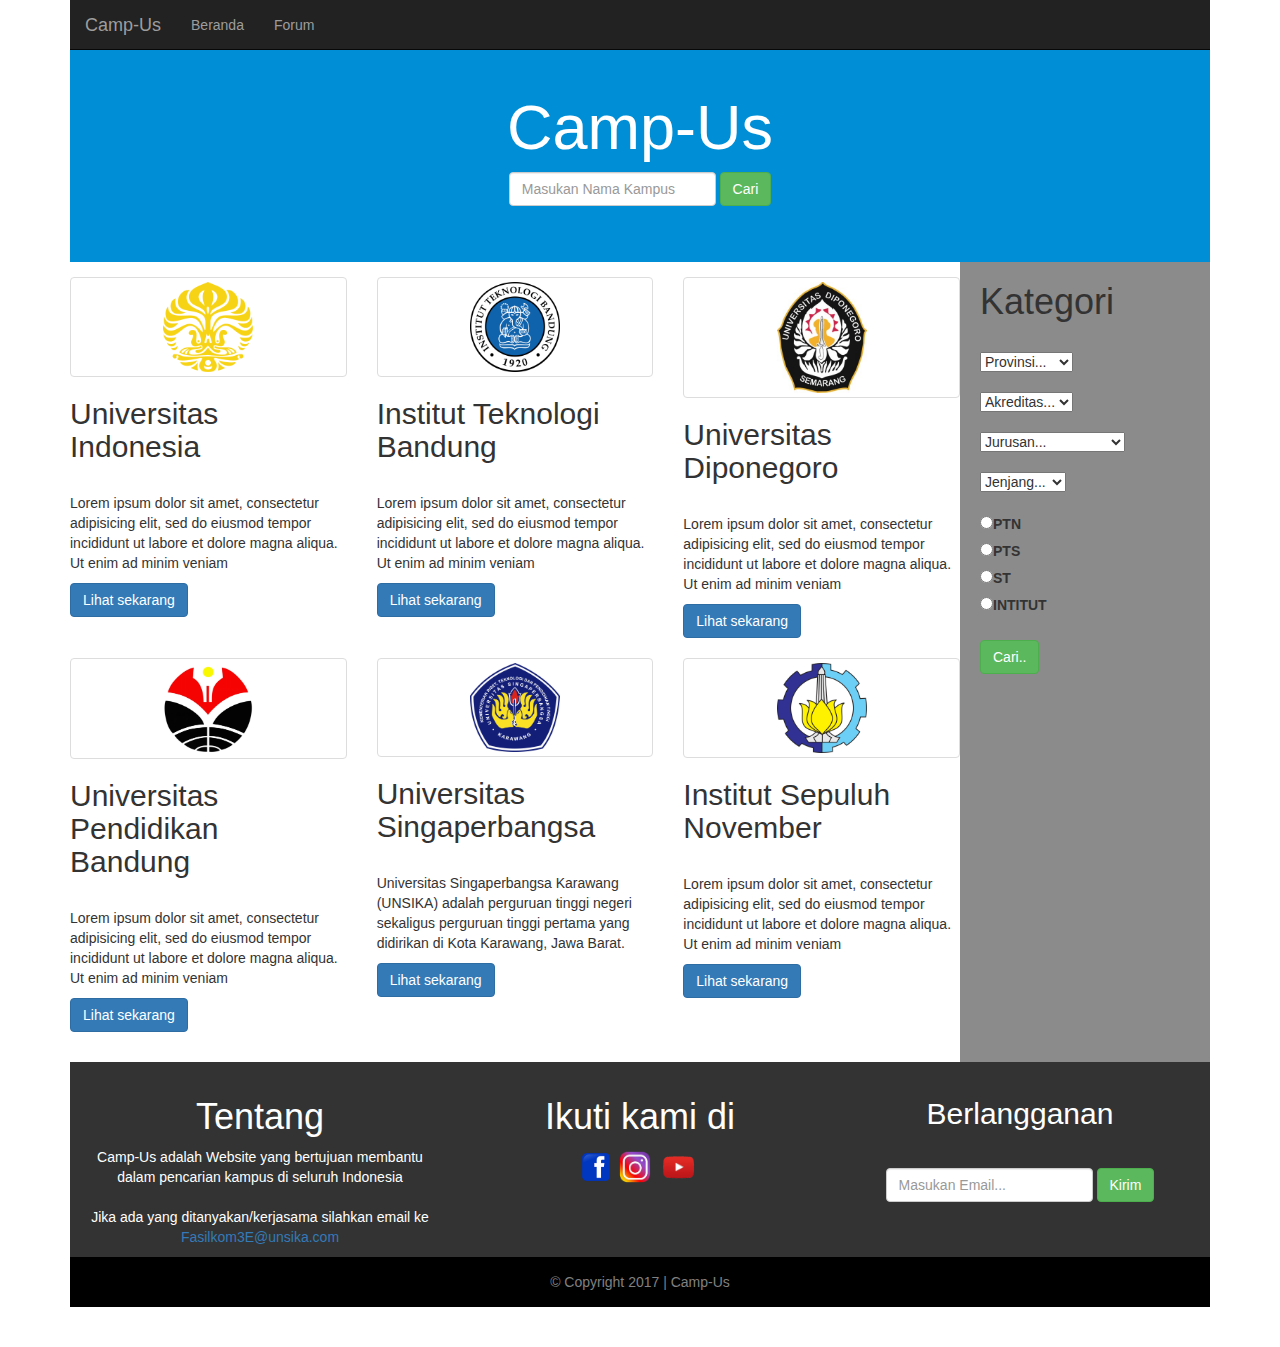
<file: WEB CAMP-US/index.html>
<!DOCTYPE html>
<html>
<head>
	<title>Camp-Us</title>
	<link rel="stylesheet" type="text/css" href="style.css">
	<link rel="stylesheet" type="text/css" href="css/bootstrap.min.css">
</head>
<body>

<div class="container">

	<!-- nav -->
	<nav id="nav" class="navbar navbar-inverse navbar-fixed-top">
		<div class="container-fluid">
			<a href="index.html" class="navbar-brand page-scroll">Camp-Us</a>
			<ul class="nav navbar-nav navbar-left">
				<li><a href="index.html">Beranda</a></li> 
				<li><a href="login sign up.html">Forum</a></li>
			</ul>
		</div>
	</nav>
	<!-- nav -->
	

	<!-- jumboron -->
	<div id="jumbotron" class="jumbotron text-center">
		<div id="header-content">
			<h1 id="campus">Camp-Us</h1>
			<form role="search" class="navbar-form navbar-center">
					<div class="form-group">
						<input type="text" class="form-control" placeholder="Masukan Nama Kampus">
						<button type="submit" class="btn btn-success">Cari</button>
					</div>
			</form>
		</div>
	</div> <!-- jumbotron -->
	
	<!-- menu -->
	<div id="menu">
		<h1>Kategori</h1><br>
		<div class="dropdown">
			<select>
					<option>Provinsi...</option>
					<option>Sumatera</option>
					<option>Jawa</option>
					<option>Bali</option>
					<option>Kalimantan</option>
					<option>Sulawesi</option>
					<option>Maluku</option>
					<option>Papua</option>
					<option>NTB</option>
					<option>NTT</option>
			</select><br><br>
			<select>
					<option>Akreditas...</option>
					<option>A</option>
					<option>B</option>
					<option>C</option>
			</select><br><br>
			<select>
					<option>Jurusan...</option>
					<option>Teknik</option>
					<option>Pendidikan</option>
					<option>Ekonomi dan Bisnis</option>
					<option>Politik hukum</option>
					<option>MIPA</option>
			</select><br><br>
			<select>
					<option>Jenjang...</option>
					<option>Diploma 1</option>
					<option>Diploma 2</option>
					<option>Diploma 3</option>
					<option>Sarjana 1</option>
					<option>Sarjana 2</option>
					<option>Sarjana 3</option>
			</select><br><br>
		</div>
		<input id="radio" type="radio" name="radio"><label> PTN</label><br>
		<input id="radio" type="radio" name="radio"><label> PTS</label><br>
		<input id="radio" type="radio" name="radio"><label> ST</label><br>
		<input id="radio" type="radio" name="radio"><label> INTITUT</label><br><br>
		<button class="btn btn-success">Cari..</button>

	</div>
	<!-- menu -->

	<!-- content -->
	<div id="content">
		<div class="row">
 			<div class="col-sm-4">
 				 <a href="#" class="thumbnail">
 				 	<img src="img/UI.png">
 				 </a>
 				 <h2>Universitas Indonesia</h2><br>
 				 <p>Lorem ipsum dolor sit amet, consectetur adipisicing elit, sed do eiusmod
 				 tempor incididunt ut labore et dolore magna aliqua. Ut enim ad minim veniam</p>
 				 <a href="#" class="btn btn-primary">Lihat sekarang</a><br><br>
 			</div>
 			<div class="col-sm-4">
 				 <a href="#" class="thumbnail">
 				 	<img src="img/ITB.png">
 				 </a>
 				 <h2>Institut Teknologi Bandung</h2><br>
 				 <p>Lorem ipsum dolor sit amet, consectetur adipisicing elit, sed do eiusmod
 				 tempor incididunt ut labore et dolore magna aliqua. Ut enim ad minim veniam</p>
 				  <a href="#" class="btn btn-primary">Lihat sekarang</a><br><br>
 			</div>
 			<div class="col-sm-4">
 				 <a href="#" class="thumbnail">
 				 	<img src="img/UNDIP.jpg">
 				 </a>
 				 <h2>Universitas Diponegoro</h2><br>
 				 <p>Lorem ipsum dolor sit amet, consectetur adipisicing elit, sed do eiusmod
 				 tempor incididunt ut labore et dolore magna aliqua. Ut enim ad minim veniam</p>
 				  <a href="#" class="btn btn-primary">Lihat sekarang</a><br><br>
 			</div>
 			<div class="col-sm-4">
 				 <a href="#" class="thumbnail">
 				 	<img src="img/UPI.jpg">
 				 </a>
 				 <h2>Universitas Pendidikan Bandung</h2><br>
 				 <p>Lorem ipsum dolor sit amet, consectetur adipisicing elit, sed do eiusmod
 				 tempor incididunt ut labore et dolore magna aliqua. Ut enim ad minim veniam</p>
 				  <a href="#" class="btn btn-primary">Lihat sekarang</a><br><br>
 			</div>
 			<div class="col-sm-4">
 				 <a href="unsika.html" class="thumbnail">
 				 	<img src="img/UNSIKA.png">
 				 </a>
 				 <h2>Universitas Singaperbangsa</h2><br>
 				 <p>Universitas Singaperbangsa Karawang (UNSIKA) adalah perguruan tinggi negeri sekaligus perguruan tinggi pertama yang didirikan di Kota Karawang, Jawa Barat.</p>
 				  <a href="unsika.html" class="btn btn-primary">Lihat sekarang</a><br><br>
 			</div>
			<div class="col-sm-4">
 				 <a href="#" class="thumbnail">
 				 	<img src="img/ITS.jpg">
 				 </a>
 				 <h2>Institut Sepuluh November</h2><br>
 				 <p>Lorem ipsum dolor sit amet, consectetur adipisicing elit, sed do eiusmod
 				 tempor incididunt ut labore et dolore magna aliqua. Ut enim ad minim veniam</p>
 				  <a href="#" class="btn btn-primary">Lihat sekarang</a><br><br>
 			</div>
 		</div>
	</div>
	<!-- content -->
	<br class="floating" />

<!-- footer -->
<footer id="footer">
	<div class="container text-center">
		
		<div id="tentang" class="row">
			<div class="col-sm-4">
				<h1>Tentang</h1>
				<p>Camp-Us adalah Website yang bertujuan membantu dalam
					pencarian kampus di seluruh Indonesia<br><br>
					Jika ada yang ditanyakan/kerjasama silahkan email ke <a href="#">Fasilkom3E@unsika.com</a>
				</p>
			</div>
			<div class="col-sm-4">
				<h1>Ikuti kami di</h1>
				<a href="#"><img src="img/facebook.png" width="30px"></a> 
				<a href="#"><img src="img/instagram.png" width="40px"></a>
				<a href="#"><img src="img/youtube.png" width="40px"></a>
			</div>
			<div class="col-sm-4">
				<h2>Berlangganan</h2><br>
				<form role="search" class="navbar-form navbar-center">
					<div class="form-group">
						<input type="text" class="form-control" placeholder="Masukan Email...">
						<button type="submit" class="btn btn-success">Kirim</button>
					</div>
				</form>
			</div>
		</div><br><br>
		
		<div id="copy" class="row">
			<div class="col-sm-12">
				<p>&copy; Copyright 2017 | Camp-Us</p>
			</div>
		</div>

	</div>
</footer> 
<!-- akhir footer -->


</body>
</html>
</file>
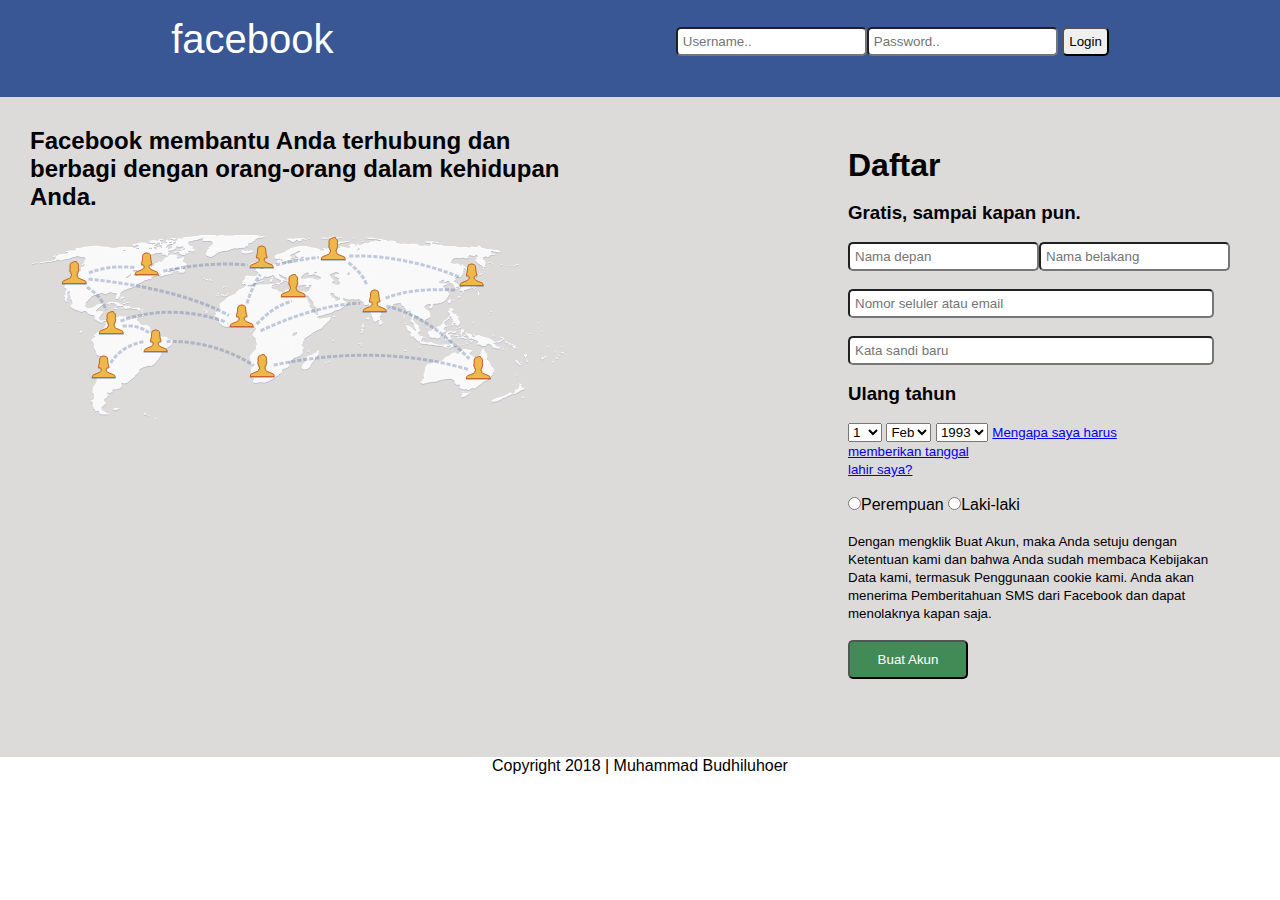
<file: FACEBOOK LOGIN with FLEXBOX/flexbox.html>
<!DOCTYPE html>
<html lang="en">
<head>
	<meta charset="UTF-8"/>
	<title>Facebook - Masuk atau Daftar</title>
	<link rel="stylesheet" href="flex.css">
</head>
<body>
	<nav id="container">
		<div id="judul">facebook</div>
		<div id="login">
			<input type="text" placeholder="Username.."><input type="password" placeholder="Password..">
			<button>Login</button>
		</div>
	</nav>
	<div id="body">
		<div id="banner">
			<h2>Facebook membantu Anda terhubung dan <br> berbagi dengan orang-orang dalam kehidupan <br> Anda.</h2><br>
			<img src="map.png" alt="">
		</div>
		<div id="form">
			<h1>Daftar</h1><br>
			<h3>Gratis, sampai kapan pun.</h3><br>
			<input type="text" placeholder="Nama depan"><input type="text" placeholder="Nama belakang"><br><br>
			<input type="text" placeholder="Nomor seluler atau email" id="email"><br><br>
			<input type="text" placeholder="Kata sandi baru" id="pw"><br><br>
			<h3>Ulang tahun</h3><br>
			<select>
				<option>1</option>
				<option>2</option>
				<option>3</option>
				<option>...</option>
			</select>
			<select>
				<option>Feb</option>
				<option>Mar</option>
				<option>...</option>
			</select>
			<select>
				<option>1993</option>
				<option>1994</option>
				<option>...</option>
			</select>
			<small>
			<a href="#">Mengapa saya harus<br>memberikan tanggal<br>lahir saya?</a><br><br>
			</small>
			<input type="radio" for="perempuan"><label id="perempuan">Perempuan</label>
			<input type="radio" for="laki"><label id="laki">Laki-laki</label><br><br>
			<small>Dengan mengklik Buat Akun, maka Anda setuju dengan <br> Ketentuan kami dan bahwa Anda sudah membaca Kebijakan <br> Data kami, termasuk Penggunaan cookie kami. Anda akan <br> menerima Pemberitahuan SMS dari Facebook dan dapat <br> menolaknya kapan saja.</small><br><br>
			<button id="akun">Buat Akun</button>
		</div>
	</div>
	<footer>
		<p>Copyright 2018 | Muhammad Budhiluhoer</p>
	</footer>
</body>
</html>
</file>
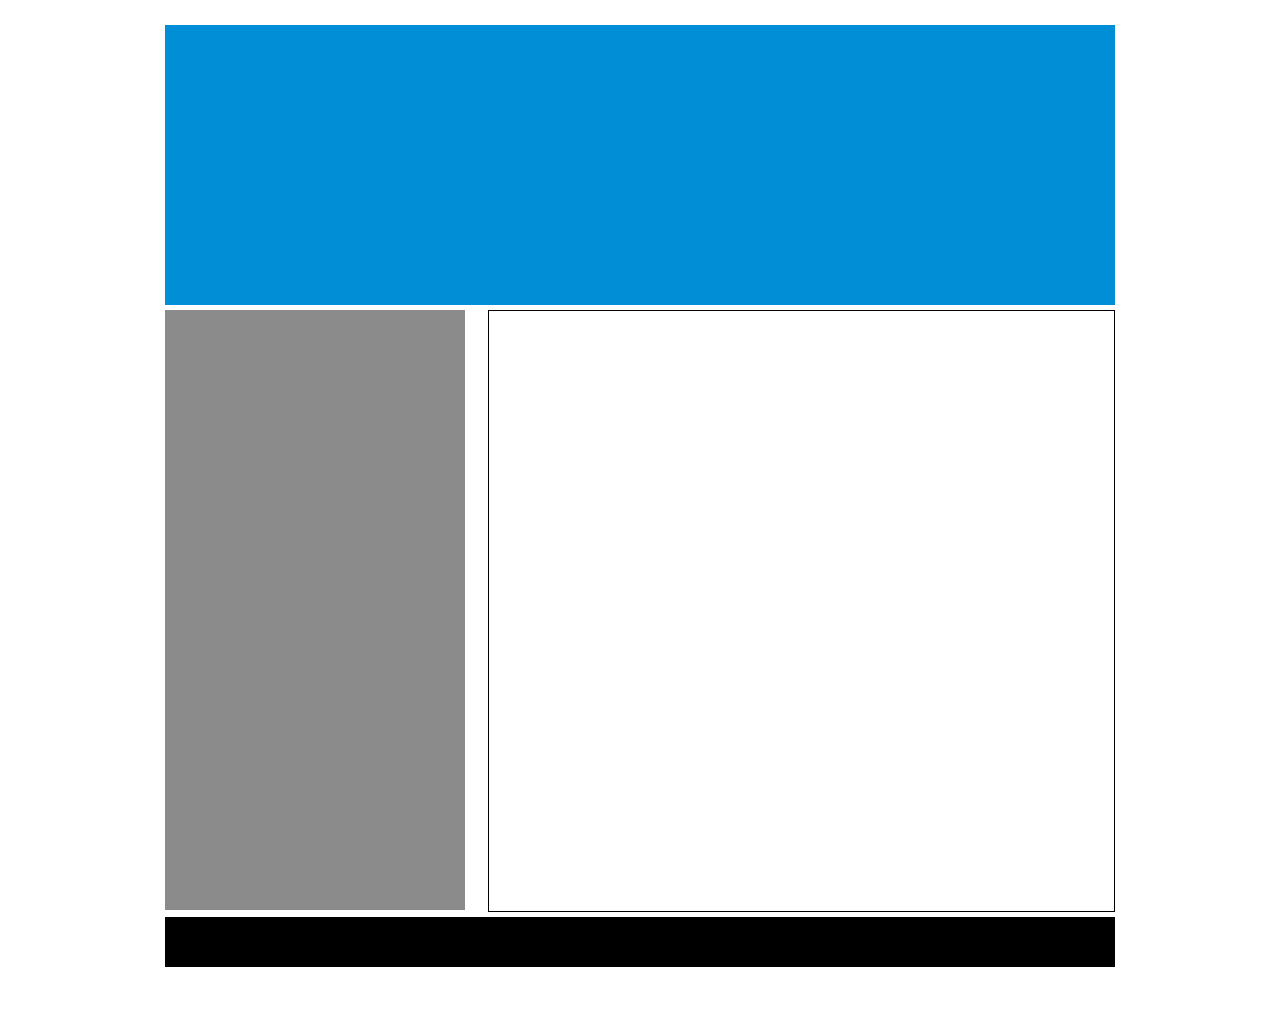
<file: layout basic/layout basic.html>
<!DOCTYPE html>
<html>
<head>
	<title>LAYOUT</title>
	<link rel="stylesheet" type="text/css" href="layoutbasic.css">
</head>
<body>

<div id="container">
	

				<!-- header -->
				<div id="header"></div>
				<!-- hader -->

										<!-- menu content -->
										<div id="menu-content">
											<div id="menu"></div> <!-- menu -->
											<div id="content"></div> <!-- content -->
										</div> <!-- mmenu content -->
	
	<br class="floating" />


						<div id="footer"></div> <!-- footer -->
</div>


</body>
</html>
</file>
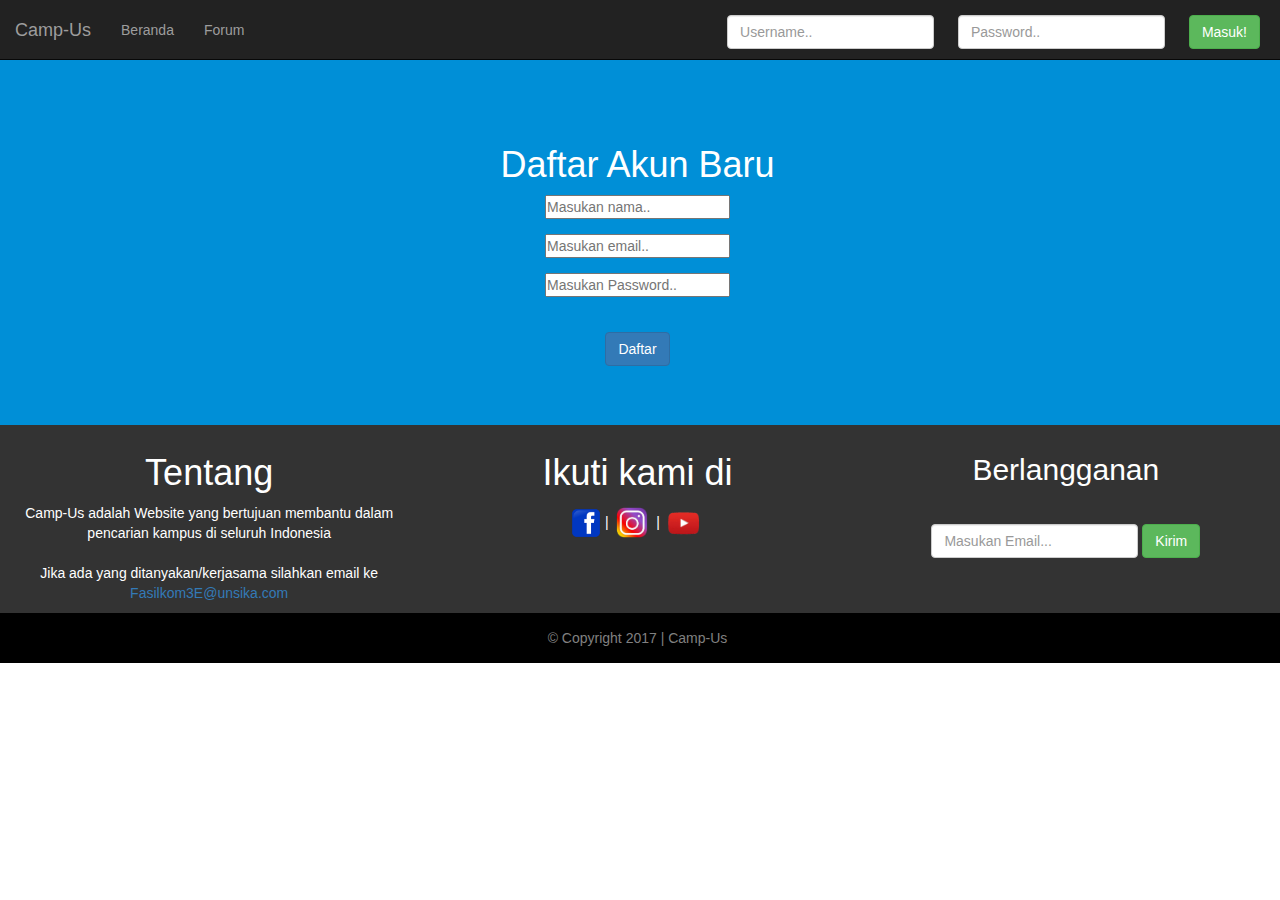
<file: WEB CAMP-US/login sign up.html>
<!DOCTYPE html>
<html>
<head>
	<title>Camp-Us</title>
	<link rel="stylesheet" type="text/css" href="style registrasi.css">
	<link rel="stylesheet" type="text/css" href="css/bootstrap.min.css">
</head>
<body>

<div class="container col-sm-12">

	<!-- nav -->
	<nav id="nav" class="navbar navbar-inverse navbar-fixed-top">
		<div class="container-fluid">
			<a href="index.html" class="navbar-brand page-scroll">Camp-Us</a>
			<ul class="nav navbar-nav navbar-left">
				<li><a href="index.html">Beranda</a></li> 
				<li><a href="#">Forum </a></li>
			</ul>
			<div  id="login" class="form-group navbar-right form-inline">
				<input id="username" class="form-control" type="text" name="username" placeholder="Username..">
				<input id="password" class="form-control" type="password" name="password" placeholder="Password..">
				<button class="btn btn-success">Masuk!</button>
			</div>
		</div>
	</nav>
	<!-- nav -->
	
	
	<!-- content -->
	<div id="content" class="row">
		<div id="regis" class="col-sm-12" class="form-horizontal">
			<form class="text-center">
					<h1>Daftar Akun Baru</h1>
 					<div class="form-group">
 						<input type="text" placeholder="Masukan nama..">
 					</div>
 					<div class="form-group">
 						<input type="email" placeholder="Masukan email..">
 					</div>
 					<div class="form-group">
 						<input type="password" placeholder="Masukan Password..">
 					</div>
 					<br>
 					<button type="submit" class="btn btn-primary">Daftar</button>
 			</form>
		</div>
	</div>
	<!-- content -->
	<br class="floating" />

<!-- footer -->
<footer id="footer" class="row">
	<div class="container col-sm-12 text-center">
		
		<div id="tentang" class="row">
			<div class="col-sm-4">
				<h1>Tentang</h1>
				<p>Camp-Us adalah Website yang bertujuan membantu dalam
					pencarian kampus di seluruh Indonesia<br><br>
					Jika ada yang ditanyakan/kerjasama silahkan email ke <a href="#">Fasilkom3E@unsika.com</a>
				</p>
			</div>
			<div class="col-sm-4">
				<h1>Ikuti kami di</h1>
				<a href="#"><img src="img/facebook.png" width="30px"></a> |
				<a href="#"><img src="img/instagram.png" width="40px"></a> |
				<a href="#"><img src="img/youtube.png" width="40px"></a>
			</div><div class="col-sm-4">
				<h2>Berlangganan</h2><br>
				<form role="search" class="navbar-form navbar-center">
					<div class="form-group">
						<input type="text" class="form-control" placeholder="Masukan Email...">
						<button type="submit" class="btn btn-success">Kirim</button>
					</div>
				</form>
			</div>
		</div><br><br>
		
		<div id="copy" class="row">
			<div class="col-sm-12">
				<p>&copy; Copyright 2017 | Camp-Us</p>
			</div>
		</div>

	</div>
</footer> 
<!-- akhir footer -->

</body>
</html>
</file>
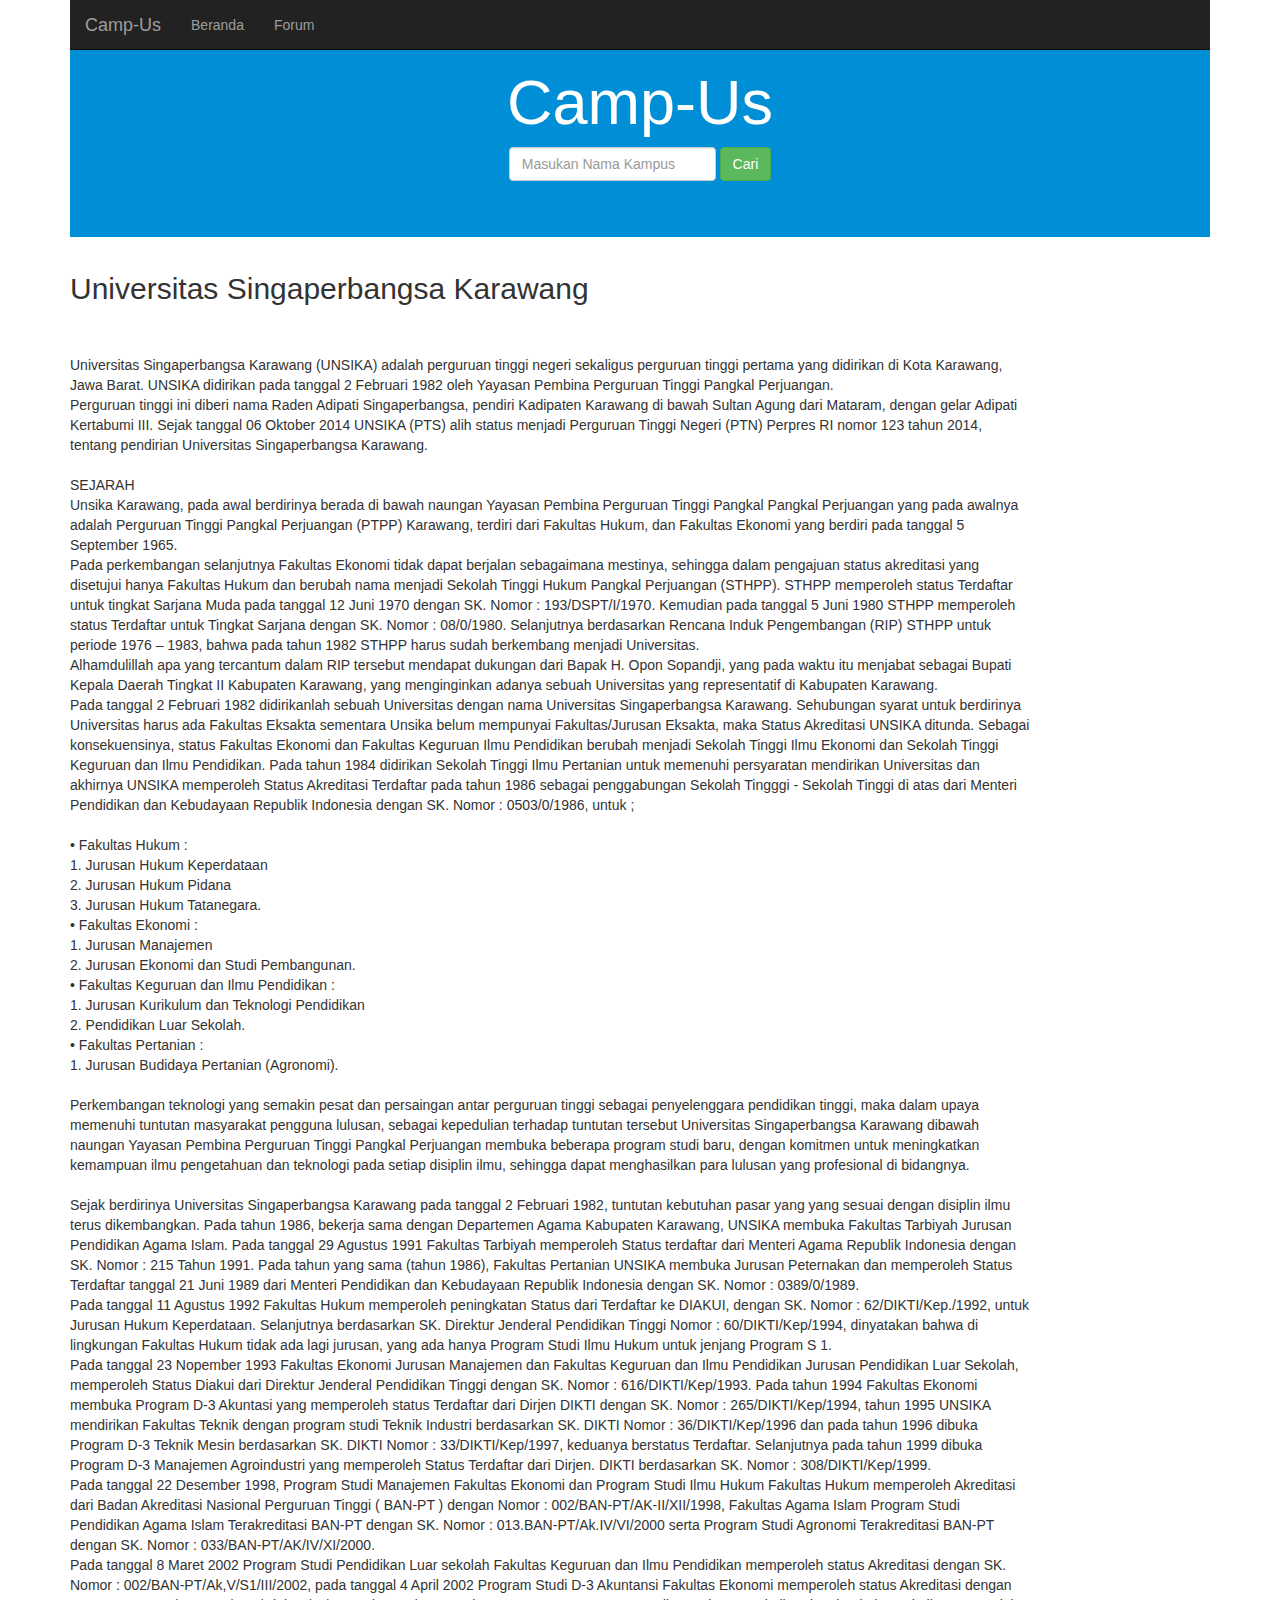
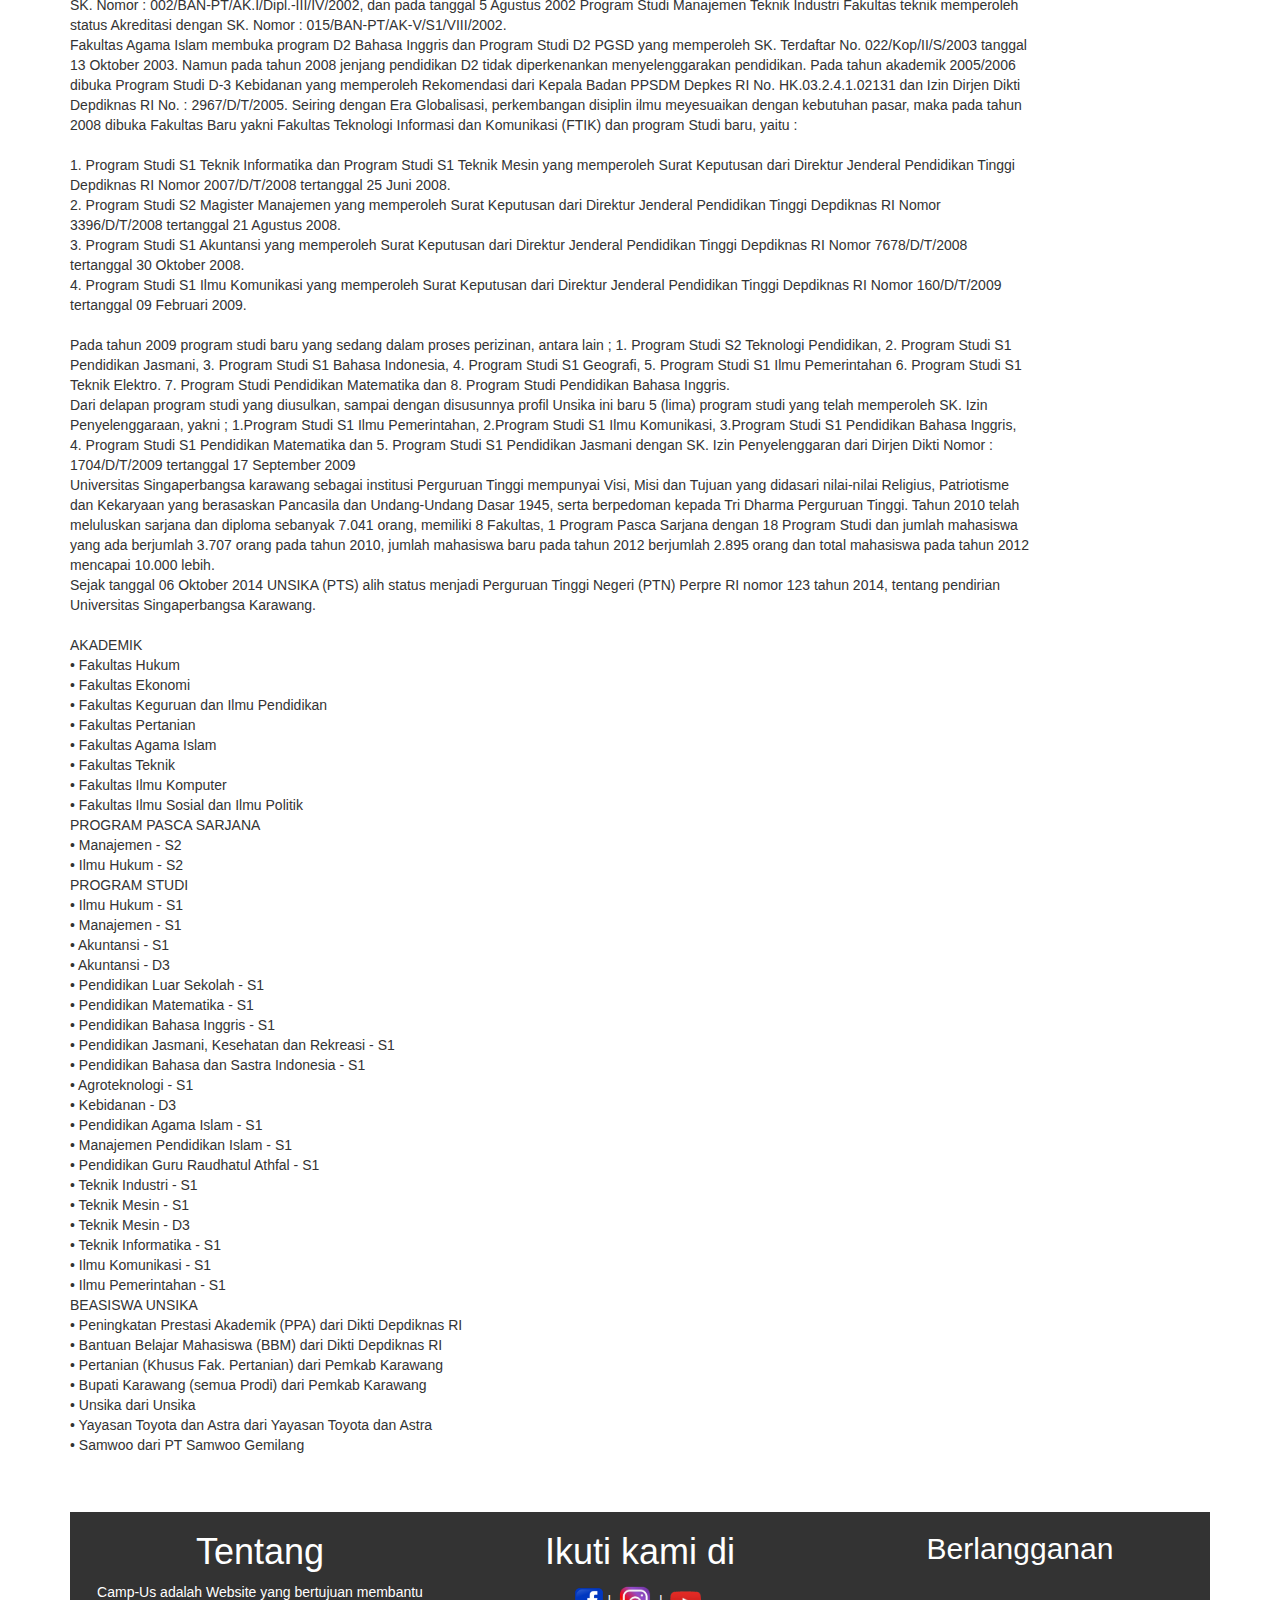
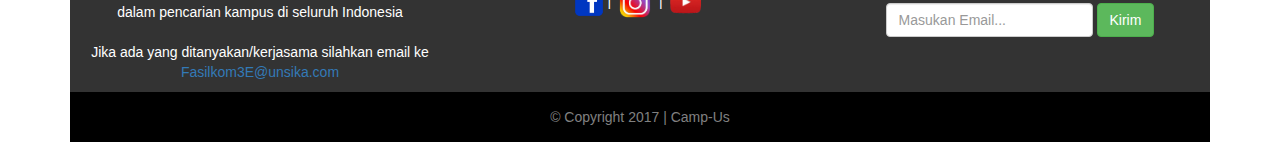
<file: WEB CAMP-US/unsika.html>
<!DOCTYPE html>
<html>
<head>
	<title>Camp-Us</title>
	<link rel="stylesheet" type="text/css" href="artikel.css">
	<link rel="stylesheet" type="text/css" href="css/bootstrap.min.css">
</head>
<body>

<div class="container">

	<!-- nav -->
	<nav id="nav" class="navbar navbar-inverse navbar-fixed-top">
		<div class="container-fluid">
			<a href="index.html" class="navbar-brand page-scroll">Camp-Us</a>
			<ul class="nav navbar-nav navbar-left">
				<li><a href="index.html">Beranda</a></li> 
				<li><a href="login sign up.html">Forum</a></li>
			</ul>
		</div>
	</nav>
	<!-- nav -->
	

	<!-- jumboron -->
	<div id="jumbotron" class="jumbotron text-center">
		<div id="header-content">
			<h1 id="campus">Camp-Us</h1>
			<form role="search" class="navbar-form navbar-center">
					<div class="form-group">
						<input type="text" class="form-control" placeholder="Masukan Nama Kampus">
						<button type="submit" class="btn btn-success">Cari</button>
					</div>
			</form>
		</div>
	</div> <!-- jumbotron -->

	<!-- content -->
	<div id="content">
		<div class="row">
 			<div class="col-sm-12">
 				 <h2>Universitas Singaperbangsa Karawang</h2><br><br>
 <p>Universitas Singaperbangsa Karawang (UNSIKA) adalah perguruan tinggi negeri sekaligus perguruan tinggi pertama yang didirikan di Kota Karawang, Jawa Barat. UNSIKA didirikan pada tanggal 2 Februari 1982 oleh Yayasan Pembina Perguruan Tinggi Pangkal Perjuangan.<br>
Perguruan tinggi ini diberi nama Raden Adipati Singaperbangsa, pendiri Kadipaten Karawang di bawah Sultan Agung dari Mataram, dengan gelar Adipati Kertabumi III. Sejak tanggal 06 Oktober 2014 UNSIKA (PTS)  alih status menjadi Perguruan Tinggi Negeri (PTN) Perpres RI nomor 123 tahun 2014, tentang pendirian Universitas Singaperbangsa Karawang. <br><br>

SEJARAH <br>
Unsika Karawang, pada awal berdirinya berada di bawah naungan Yayasan Pembina Perguruan Tinggi Pangkal Pangkal Perjuangan yang pada awalnya adalah Perguruan Tinggi Pangkal Perjuangan (PTPP) Karawang, terdiri dari Fakultas Hukum, dan Fakultas Ekonomi yang berdiri pada tanggal 5 September 1965. <br>
Pada perkembangan selanjutnya Fakultas Ekonomi tidak dapat berjalan sebagaimana mestinya, sehingga dalam pengajuan status akreditasi yang disetujui hanya Fakultas Hukum dan  berubah nama menjadi Sekolah Tinggi Hukum Pangkal Perjuangan (STHPP). STHPP memperoleh status Terdaftar untuk tingkat Sarjana Muda pada tanggal 12 Juni 1970 dengan SK. Nomor : 193/DSPT/I/1970. Kemudian pada tanggal 5 Juni 1980 STHPP memperoleh status Terdaftar untuk Tingkat Sarjana dengan  SK. Nomor : 08/0/1980. Selanjutnya berdasarkan Rencana Induk Pengembangan (RIP) STHPP untuk periode 1976 – 1983, bahwa pada tahun 1982 STHPP harus sudah berkembang menjadi Universitas. <br>
Alhamdulillah apa yang tercantum dalam RIP tersebut mendapat dukungan dari Bapak H. Opon Sopandji, yang pada waktu itu menjabat sebagai Bupati Kepala Daerah Tingkat II Kabupaten Karawang, yang menginginkan adanya sebuah Universitas yang representatif di Kabupaten Karawang. <br>
Pada tanggal 2 Februari 1982 didirikanlah sebuah Universitas dengan nama Universitas Singaperbangsa Karawang. Sehubungan syarat untuk berdirinya Universitas harus ada Fakultas Eksakta sementara Unsika belum mempunyai Fakultas/Jurusan Eksakta, maka Status Akreditasi UNSIKA ditunda. Sebagai konsekuensinya, status Fakultas Ekonomi dan Fakultas Keguruan Ilmu Pendidikan berubah menjadi Sekolah Tinggi Ilmu Ekonomi dan Sekolah Tinggi Keguruan dan Ilmu Pendidikan. Pada tahun 1984 didirikan Sekolah Tinggi Ilmu Pertanian untuk memenuhi persyaratan mendirikan Universitas dan akhirnya UNSIKA memperoleh Status Akreditasi Terdaftar  pada tahun  1986 sebagai penggabungan Sekolah Tingggi - Sekolah Tinggi di atas dari Menteri Pendidikan dan Kebudayaan Republik Indonesia dengan SK. Nomor : 0503/0/1986, untuk ; <br><br>
•	Fakultas Hukum :<br>
1.	Jurusan Hukum Keperdataan<br>
2.	Jurusan Hukum Pidana<br>
3.	Jurusan Hukum Tatanegara.<br>
•	Fakultas Ekonomi :<br>
1.	Jurusan Manajemen<br>
2.	Jurusan Ekonomi dan Studi Pembangunan.<br>
•	Fakultas Keguruan dan Ilmu Pendidikan :<br>
1.	Jurusan Kurikulum dan Teknologi Pendidikan<br>
2.	Pendidikan Luar Sekolah.<br>
•	Fakultas Pertanian :<br>
1.	Jurusan Budidaya Pertanian (Agronomi). <br><br>
Perkembangan teknologi yang semakin pesat dan persaingan antar perguruan tinggi sebagai penyelenggara pendidikan tinggi, maka dalam upaya memenuhi tuntutan masyarakat pengguna lulusan, sebagai kepedulian terhadap tuntutan tersebut Universitas Singaperbangsa Karawang  dibawah naungan Yayasan Pembina Perguruan Tinggi Pangkal Perjuangan membuka beberapa program studi baru, dengan komitmen untuk meningkatkan kemampuan ilmu pengetahuan dan teknologi pada setiap disiplin ilmu, sehingga dapat menghasilkan para lulusan yang profesional di bidangnya. <br><br>
Sejak berdirinya Universitas Singaperbangsa Karawang pada tanggal 2 Februari 1982, tuntutan kebutuhan pasar yang yang sesuai dengan disiplin ilmu terus dikembangkan. Pada tahun 1986, bekerja sama dengan Departemen Agama Kabupaten Karawang, UNSIKA membuka Fakultas Tarbiyah Jurusan Pendidikan Agama Islam. Pada tanggal 29 Agustus 1991  Fakultas Tarbiyah memperoleh Status terdaftar dari Menteri Agama Republik Indonesia dengan SK. Nomor : 215 Tahun 1991. Pada tahun yang sama (tahun 1986), Fakultas Pertanian UNSIKA membuka Jurusan Peternakan dan memperoleh Status Terdaftar tanggal 21 Juni 1989 dari Menteri Pendidikan dan Kebudayaan Republik Indonesia dengan SK. Nomor : 0389/0/1989. <br>
Pada tanggal 11 Agustus 1992 Fakultas Hukum memperoleh peningkatan Status dari Terdaftar ke DIAKUI, dengan SK. Nomor : 62/DIKTI/Kep./1992, untuk Jurusan Hukum Keperdataan. Selanjutnya berdasarkan SK. Direktur Jenderal Pendidikan Tinggi Nomor : 60/DIKTI/Kep/1994, dinyatakan bahwa di lingkungan Fakultas Hukum tidak ada lagi jurusan, yang ada hanya Program Studi Ilmu Hukum untuk jenjang Program S 1. <br>
Pada tanggal 23 Nopember 1993 Fakultas Ekonomi Jurusan Manajemen dan Fakultas Keguruan dan Ilmu Pendidikan Jurusan Pendidikan Luar Sekolah, memperoleh Status Diakui dari Direktur Jenderal Pendidikan Tinggi dengan SK. Nomor : 616/DIKTI/Kep/1993.
Pada tahun 1994 Fakultas Ekonomi membuka Program D-3 Akuntasi yang memperoleh status Terdaftar dari Dirjen DIKTI dengan SK. Nomor : 265/DIKTI/Kep/1994, tahun 1995 UNSIKA mendirikan Fakultas Teknik dengan program studi Teknik Industri berdasarkan SK. DIKTI Nomor : 36/DIKTI/Kep/1996 dan pada tahun 1996 dibuka Program D-3 Teknik Mesin berdasarkan SK. DIKTI Nomor : 33/DIKTI/Kep/1997, keduanya berstatus Terdaftar. Selanjutnya pada tahun 1999 dibuka Program D-3 Manajemen Agroindustri yang memperoleh Status Terdaftar dari  Dirjen. DIKTI berdasarkan  SK. Nomor : 308/DIKTI/Kep/1999. <br>
Pada tanggal 22 Desember 1998, Program Studi Manajemen Fakultas Ekonomi dan Program Studi Ilmu Hukum Fakultas Hukum memperoleh Akreditasi dari Badan Akreditasi Nasional Perguruan Tinggi ( BAN-PT ) dengan Nomor : 002/BAN-PT/AK-II/XII/1998, Fakultas Agama Islam Program Studi Pendidikan Agama Islam Terakreditasi BAN-PT dengan SK. Nomor : 013.BAN-PT/Ak.IV/VI/2000  serta  Program Studi Agronomi Terakreditasi BAN-PT dengan  SK. Nomor : 033/BAN-PT/AK/IV/XI/2000. <br>
Pada tanggal 8 Maret 2002 Program Studi Pendidikan Luar sekolah Fakultas Keguruan dan Ilmu Pendidikan memperoleh status Akreditasi dengan SK. Nomor :  002/BAN-PT/Ak,V/S1/III/2002, pada tanggal 4 April 2002 Program Studi D-3 Akuntansi Fakultas Ekonomi memperoleh status Akreditasi dengan SK. Nomor : 002/BAN-PT/AK.I/Dipl.-III/IV/2002, dan pada tanggal 5 Agustus 2002 Program Studi Manajemen Teknik Industri Fakultas teknik memperoleh status Akreditasi dengan SK. Nomor : 015/BAN-PT/AK-V/S1/VIII/2002. <br>
Fakultas Agama Islam membuka program D2 Bahasa Inggris dan Program Studi D2 PGSD yang memperoleh SK. Terdaftar No. 022/Kop/II/S/2003 tanggal 13 Oktober 2003. Namun pada tahun 2008 jenjang pendidikan D2 tidak diperkenankan menyelenggarakan pendidikan.
Pada tahun akademik 2005/2006 dibuka Program Studi D-3 Kebidanan yang memperoleh  Rekomendasi dari Kepala Badan PPSDM Depkes RI No. HK.03.2.4.1.02131 dan Izin Dirjen Dikti Depdiknas RI No. : 2967/D/T/2005.
Seiring dengan Era Globalisasi, perkembangan disiplin ilmu meyesuaikan dengan kebutuhan pasar, maka pada tahun 2008 dibuka Fakultas Baru yakni Fakultas Teknologi Informasi dan Komunikasi (FTIK) dan program Studi baru, yaitu : <br><br>
1.	Program Studi S1 Teknik Informatika dan Program Studi S1 Teknik Mesin yang memperoleh Surat Keputusan dari Direktur Jenderal Pendidikan Tinggi Depdiknas RI Nomor 2007/D/T/2008 tertanggal 25 Juni 2008. <br>
2.	Program Studi S2 Magister Manajemen yang memperoleh Surat Keputusan dari Direktur Jenderal Pendidikan Tinggi Depdiknas RI Nomor 3396/D/T/2008 tertanggal 21 Agustus 2008. <br>
3.	Program Studi S1 Akuntansi yang memperoleh Surat Keputusan dari Direktur Jenderal Pendidikan Tinggi Depdiknas RI Nomor 7678/D/T/2008 tertanggal 30 Oktober 2008. <br>
4.	Program Studi S1 Ilmu Komunikasi yang memperoleh Surat Keputusan dari Direktur Jenderal Pendidikan Tinggi Depdiknas RI Nomor 160/D/T/2009 tertanggal 09 Februari 2009. <br><br>
Pada tahun 2009 program studi baru yang sedang dalam proses perizinan, antara lain ; 1. Program Studi S2 Teknologi Pendidikan, 2. Program Studi S1 Pendidikan Jasmani, 3. Program Studi S1 Bahasa Indonesia, 4. Program Studi S1 Geografi, 5. Program Studi S1 Ilmu Pemerintahan 6. Program Studi S1 Teknik Elektro. 7. Program Studi Pendidikan Matematika dan 8. Program Studi Pendidikan Bahasa Inggris. <br>
Dari delapan program studi yang diusulkan, sampai dengan disusunnya profil Unsika ini baru 5 (lima) program studi yang telah memperoleh SK. Izin Penyelenggaraan, yakni ; 1.Program Studi S1 Ilmu Pemerintahan, 2.Program Studi S1 Ilmu Komunikasi, 3.Program Studi S1 Pendidikan Bahasa Inggris, 4. Program Studi S1 Pendidikan Matematika dan 5. Program Studi S1 Pendidikan Jasmani dengan SK. Izin Penyelenggaran dari Dirjen Dikti Nomor : 1704/D/T/2009 tertanggal 17 September 2009 <br>
Universitas Singaperbangsa karawang sebagai institusi Perguruan Tinggi mempunyai Visi, Misi dan Tujuan yang didasari nilai-nilai Religius, Patriotisme dan Kekaryaan yang berasaskan Pancasila dan Undang-Undang Dasar 1945, serta berpedoman kepada Tri Dharma Perguruan Tinggi. Tahun 2010 telah meluluskan sarjana dan diploma sebanyak 7.041 orang, memiliki 8 Fakultas, 1 Program Pasca Sarjana dengan 18 Program Studi dan jumlah mahasiswa yang ada berjumlah 3.707 orang pada tahun 2010, jumlah mahasiswa baru pada tahun 2012 berjumlah 2.895 orang dan total mahasiswa pada tahun 2012 mencapai 10.000 lebih. <br>
Sejak tanggal 06 Oktober 2014 UNSIKA (PTS)  alih status menjadi Perguruan Tinggi Negeri (PTN) Perpre RI nomor 123 tahun 2014, tentang pendirian Universitas Singaperbangsa Karawang.
<br><br>
AKADEMIK<br>
•	Fakultas Hukum<br>
•	Fakultas Ekonomi<br>
•	Fakultas Keguruan dan Ilmu Pendidikan<br>
•	Fakultas Pertanian<br>
•	Fakultas Agama Islam<br>
•	Fakultas Teknik<br>
•	Fakultas Ilmu Komputer<br>
•	Fakultas Ilmu Sosial dan Ilmu Politik<br>
PROGRAM PASCA SARJANA<br>
•	Manajemen - S2<br>
•	Ilmu Hukum - S2<br>
PROGRAM STUDI<br>
•	Ilmu Hukum - S1<br>
•	Manajemen - S1<br>
•	Akuntansi - S1<br>
•	Akuntansi - D3<br>
•	Pendidikan Luar Sekolah - S1<br>
•	Pendidikan Matematika - S1<br>
•	Pendidikan Bahasa Inggris - S1<br>
•	Pendidikan Jasmani, Kesehatan dan Rekreasi - S1<br>
•	Pendidikan Bahasa dan Sastra Indonesia - S1<br>
•	Agroteknologi - S1<br>
•	Kebidanan - D3<br>
•	Pendidikan Agama Islam - S1<br>
•	Manajemen Pendidikan Islam - S1<br>
•	Pendidikan Guru Raudhatul Athfal - S1<br>
•	Teknik Industri - S1<br>
•	Teknik Mesin - S1<br>
•	Teknik Mesin - D3<br>
•	Teknik Informatika - S1<br>
•	Ilmu Komunikasi - S1<br>
•	Ilmu Pemerintahan - S1 <br>
BEASISWA UNSIKA<br>
•	Peningkatan Prestasi Akademik (PPA) dari Dikti Depdiknas RI<br>
•	Bantuan Belajar Mahasiswa (BBM) dari Dikti Depdiknas RI<br>
•	Pertanian (Khusus Fak. Pertanian) dari Pemkab Karawang<br>
•	Bupati Karawang (semua Prodi) dari Pemkab Karawang<br>
•	Unsika dari Unsika<br>
•	Yayasan Toyota dan Astra dari Yayasan Toyota dan Astra<br>
•	Samwoo dari PT Samwoo Gemilang<br>
</p>
 			</div>
 		</div>
	</div>
	<!-- content -->
	<br class="floating" />

<!-- footer -->
<footer id="footer">
	<div class="container text-center">
		
		<div id="tentang" class="row">
			<div class="col-sm-4">
				<h1>Tentang</h1>
				<p>Camp-Us adalah Website yang bertujuan membantu dalam
					pencarian kampus di seluruh Indonesia<br><br>
					Jika ada yang ditanyakan/kerjasama silahkan email ke <a href="#">Fasilkom3E@unsika.com</a>
				</p>
			</div>
			<div class="col-sm-4">
				<h1>Ikuti kami di</h1>
				<a href="#"><img src="img/facebook.png" width="30px"></a> |
				<a href="#"><img src="img/instagram.png" width="40px"></a> |
				<a href="#"><img src="img/youtube.png" width="40px"></a>
			</div><div class="col-sm-4">
				<h2>Berlangganan</h2><br>
				<form role="search" class="navbar-form navbar-center">
					<div class="form-group">
						<input type="text" class="form-control" placeholder="Masukan Email...">
						<button type="submit" class="btn btn-success">Kirim</button>
					</div>
				</form>
			</div>
		</div><br><br>
		
		<div id="copy" class="row">
			<div class="col-sm-12">
				<p>&copy; Copyright 2017 | Camp-Us</p>
			</div>
		</div>

	</div>
</footer> 
<!-- akhir footer -->
</body>
</html>
</file>
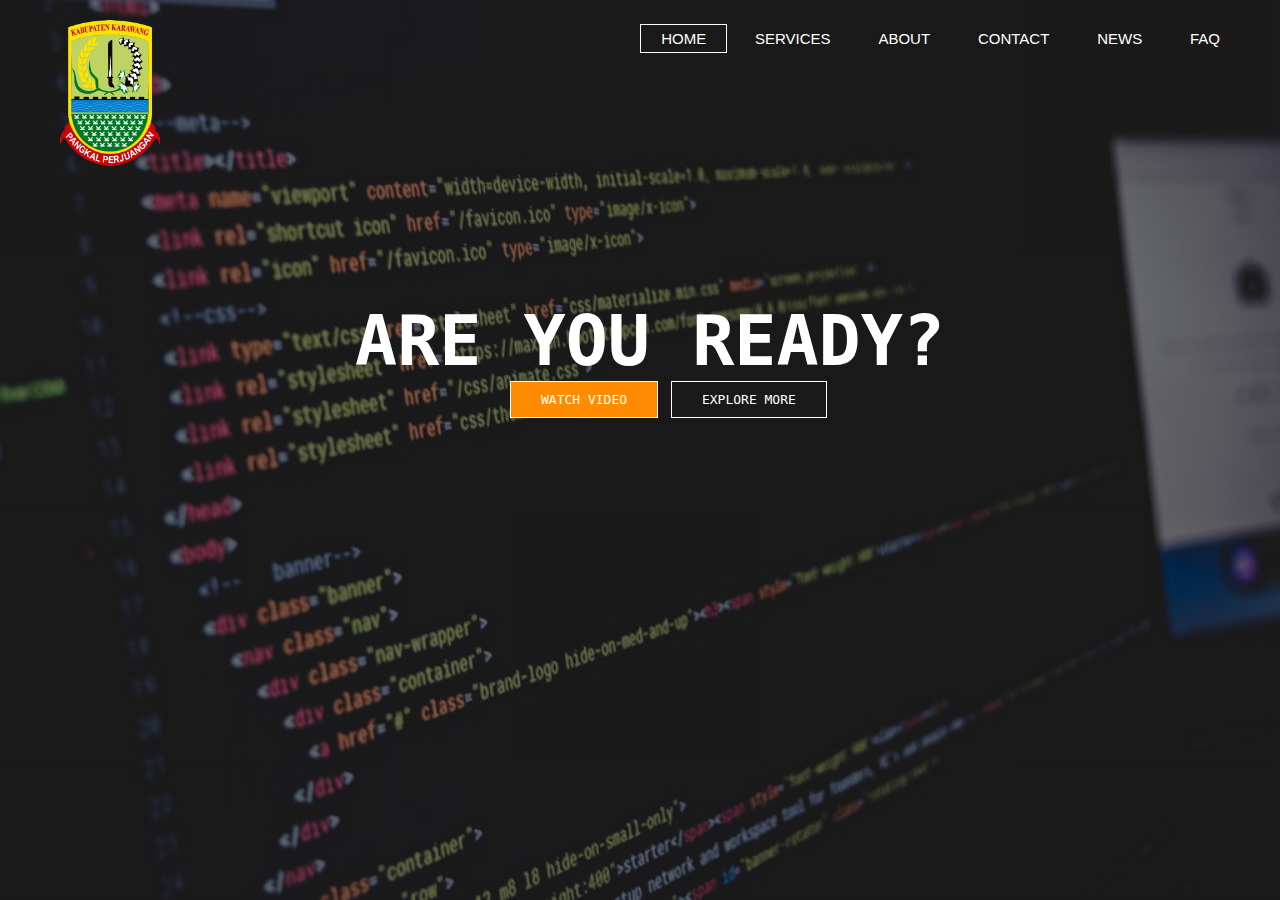
<file: web modern/background foto.html>
<!DOCTYPE html>
<html>
<head>
	<title>Foto</title>
	<link rel="stylesheet" href="style.css">
	<!-- Minggu, 03 Desember 2017 -->
</head>
<body>

	<header>
<!-- logo dan navigasi -->
		<div class="row">
			<div class="logo">
				<img src="krw.png">				
			</div>

			<ul class="main-nav">				
				<li class="active"><a href="#">HOME</a></li>
				<li><a href="#">SERVICES</a></li>
				<li><a href="#">ABOUT</a></li>
				<li><a href="#">CONTACT</a></li>
				<li><a href="#">NEWS</a></li>
				<li><a href="#">FAQ</a></li>
			</ul>
		</div>
<!-- logo dan navigasi -->

<!-- judul dan tombol -->
		<div class="hero">
			<h1>Are you Ready?</h1>
			<div class="button">
				<a href="" class="btn btn-one">Watch video</a>
				<a href="" class="btn btn-two">Explore more</a>	
			</div>
		</div>
<!-- judul dan tobmol -->
	</header>

</body>
</html>
</file>
<file: WEB CAMP-US/style.css>
* {	
	padding: 0px;
	margin: 0px;
}

body {
	color: gray;
}	

.container {
	width: 960px;
	height: auto;
	margin: 20px auto;
	padding-top: 5px;
}

.navbar {
	width: 1140px;
	height:50px;
	margin:0px auto;
	background-color: #000;
}

#jumbotron {
	background-color: #008FD7;
	border-radius:0px;
}

#header-content {
	margin-top: 5px;
}

#campus {
	color: #fff;
}

.navbar ul li {
	text-decoration: none;
	color: white;
	padding-top: -10px;
}



/*#menu-content {
	width: 1140px;
	height: auto;
	margin: 5px auto;
}*/

#menu {
	float: right;
	width: 250px;
	height: 800px;
	background-color: #8B8B8C;
	margin-top: -30px;
	padding-left: 20px;
}

#menu h1 button {
	text-align: center;
	color: #fff;
}

#radio {
	text-decoration-color: white;
}

#content {
	float: left;
	width: 890px;
	height: 800px;
	margin-top: -15px;
}

#content img {
	width: 90px;
	width: 90px;
}

/*#about {
	width: 950px;
	height: 200px;
	margin: 5px auto;
	background-color: #000;
	text-align: center;
	text-decoration-color: white;
}*/

/*#footer {
	width: 890px;
	height: 100px;
	margin: 5px auto;
	background-color: #8B8B8C;
	text-align: center;
}*/

#tentang{
	margin-top: -40px;
	width: 1140px;
	background-color: #333;
	color: #fff;
}

#copy {
	background-color: #000;
	color: gray;
	width: auto;
	height: 50px;
	width: 1140px;
	padding-top: 15px;
	margin-top: -40px;
}

.floating {
	clear:both;
	height:0px;
	line-height:0px;
}
</file>
<file: FACEBOOK LOGIN with FLEXBOX/flex.css>
/*NAVIGASI*/
		* {
			margin: 0;
			font-family: sans-serif;
		}
		#container {
			display:flex;
			justify-content: space-around;
			background-color: #3a5795;
			height: 80px;
			padding-top: 17px;
		}
		#login {
			padding-top: 10px;
		}
		#judul{
			font-size: 40px;
			color: white;
		}
		input {
			border-radius: 5px;
			padding: 5px;
		}
		button {
			border-radius: 5px;
			padding: 5px;
		}
/*NAVIGASI*/

/*BODY*/
		#body{
			display:flex;
			justify-content: space;
			background-color: #DDDADA;
			height: 600px;
			padding: 30px;
		}
		#banner	{
			margin-right: auto;
		}
		#form {
			margin-left: auto;
			padding: 20px;
		}
		#akun {
			background-color:#438B56;
			color: #fff;
			padding: 10px;
			width: 120px;
		}
		#email,#pw {
			width: 352px;
		}
		footer {
			height: 20px;
			text-align: center;
		}
</file>
<file: layout basic/layoutbasic.css>
* {	
	padding: 0px;
	margin: 0px;
}

#container {
	width: 960px;
	height: 970px;
	margin: 20px auto;
	padding-top: 5px;
	text-align: center;
}

#header {
	width: 950px;
	height: 280px;
	margin:0px auto;
	background-color: #008FD7;
}

#menu-content {
	width: 950px;
	height: auto;
	margin: 5px auto;
}

#menu {
	float: left;
	width: 300px;
	height:600px;
	background-color: #8B8B8C;
}

#content {
	float: right;
	width: 625px;
	height: 600px;
	border: 1px solid #000;
}


#footer {
	width: 950px;
	height: 50px;
	margin: 5px auto;
	background-color: #000;
	text-align: center;
}

.floating {
	clear:both;
	height:0px;
	line-height:0px;
}
</file>
<file: WEB CAMP-US/style registrasi.css>
* {	
	padding: 0px;
	margin: 0px;
}

body {
	color: gray;
}	

.container {
	width: auto;
	height: 150px;
	margin: 20px;
	margin-left: 0px;
	padding-top: 5px;
}

#login {
	padding-top:10px;
	padding-right: 20px;
	display: inline-block;
}

#username, #password{
	margin-right:20px;
}

.navbar {
	width: 0px auto;
	height:60px;
	margin:0px auto;
	background-color: #000;
	padding-top: 5px;
}

#header-content {
	margin-top: 10px;
}

#campus {
	color: #fff;
}

.navbar ul li {
	text-decoration: none;
	color: white;
	padding-top: -8px;
}

#content {
	float: center;
	width: 0px auto;
	height: 400px;
	padding-top: 60px;
	margin-bottom: -10px;
	margin-left: -20px;
	background-color: #008FD7;
}

#regis h1 {
	color: #fff;
}

#regis {
	padding-top:40px;
}

#tentang{
	margin-top: -35px;
	width: 0px auto;
	margin-left: -20px;
	background-color: #333;
	color: #fff;
	padding-top: 8px;
}

#copy {
	background-color: #000;
	color: gray;
	width: 0px auto;
	height: 50px;
	margin-left: -20px;
	padding-top: 15px;
	margin-top: -40px;
}

.floating {
	clear:both;
	height:0px;
	line-height:0px;
}
</file>
<file: WEB CAMP-US/artikel.css>
* {	
	padding: 0px;
	margin: 0px;
}

/*body {
	color: gray;
}	*/

/*.container {
	width: 960px;
	height: 1000px auto;
	margin: 20px auto;
	padding-top: 5px;
	border:1px solid;
}*/

.navbar {
	width: 1140px;
	height:50px;
	margin:0px auto;
	background-color: #000;
}

#jumbotron {
	background-color: #008FD7;
	border-radius:0px;
}

#header-content {
	margin-top: 5px;
}

#campus {
	color: #fff;
}

.navbar ul li {
	text-decoration: none;
	color: white;
	padding-top: -10px;
}



/*#menu-content {
	width: 1140px;
	height: auto;
	margin: 5px auto;
}*/

#menu {
	float: right;
	width: 250px;
	height: 800px;
	background-color: #8B8B8C;
	margin-top: -30px;
	padding-left: 20px;
}

#menu h1 button {
	text-align: center;
	color: #fff;
}

#radio {
	text-decoration-color: white;
}

#content {
	float: left;
	width: 960px;
	height: 800px;
	margin-top: -15px;
}

#content img {
	width: 90px;
	width: 90px;
}

/*#about {
	width: 950px;
	height: 200px;
	margin: 5px auto;
	background-color: #000;
	text-align: center;
	text-decoration-color: white;
}*/

/*#footer {
	width: 960px;
	height: 100px;
	margin: 10px auto;
	background-color: #8B8B8C;
	text-align: center;
	padding-right:20px;
}
*/

#footer {
	padding-top: 2100px;
}

#tentang{
	margin-top: -40px;
	width: 1140px;
	background-color: #333;
	color: #fff;
}

#copy {
	background-color: #000;
	color: gray;
	width: auto;
	height: 50px;
	width: 1140px;
	padding-top: 15px;
	margin-top: -40px;
}

.floating {
	clear:both;
	height:0px;
	line-height:0px;
}
</file>
<file: web modern/style.css>
/*Minggu, 03 DEsember 2017*/

* {
	margin:0px;
	padding:0px;
}

header {
	background-image:
		linear-gradient(rgba(0,0,0,0.5),rgba(0,0,0,0.5)),
		url(code.jpg);
	height: 100vh;
	background-size: cover;
	background-position: center;
} /*cover gambar*/

.main-nav {
	float: right;
	list-style: none;
	margin-top: 30px;
} /*posisi navigasi dikanan*/

.main-nav li {
	display: inline-block;	
} /*posisi horisontal navigasi*/

.main-nav li a {
	color: #fff;
	text-decoration: none;
	padding:5px 20px;
	font-family: "Roboto", sans-serif;
	font-size:15px;
} /*style navigasi : warna,font,ukuran*/

.main-nav li.active a {
	border:1px solid white;
} /*memberi border pada nav home*/

.main-nav li a:hover {
	border:1px solid white;
} /*memberi border pada seluruh nav saat disorot*/

.logo img{
	width: 100px;
	height: auto;
	float: left;
	padding: 20px 20px;
} /*mengatur posisi logo*/

body {
	font-family: monospace;
} /*anggang*/

.row {
	max-width: 1200px;
	margin:auto;
} /*mengatur lebar tanah/content*/

.hero {
	position: absolute;
	width: 1000px;
	height:500px;
	margin-left: 150px;
	margin-top: 100px;
} 

h1	{
	color: white;
	text-transform: uppercase;
	font-size:70px;
	text-align: center;
	margin-top: 200px;
} /*mengatur judul : warna, ukuran, posisi*/

.button {
	margin-top:10px;
	margin-left: 360px;
}	/*mengatur posisi tombol*/

.btn {
	border:1px solid white;
	padding: 10px 30px;
	color:white;
	margin-right: 5px;
	font-size: 13px;
	text-transform:uppercase; 
	text-decoration: none;
} /*mengatur tombol keseluruhan*/

.btn-one{
	background-color: darkorange;
	font-style: "Roboto" sans-serif;
} /*mengatur detail tombol 1*/

.btn-two{
	font-family: "Roboto" sans-serif; 
} /*mengatur detail tombol 2*/

.btn-two:hover {
	background-color: darkorange;
} /*meberi warna pada saat tombol di sorot*/
</file>
